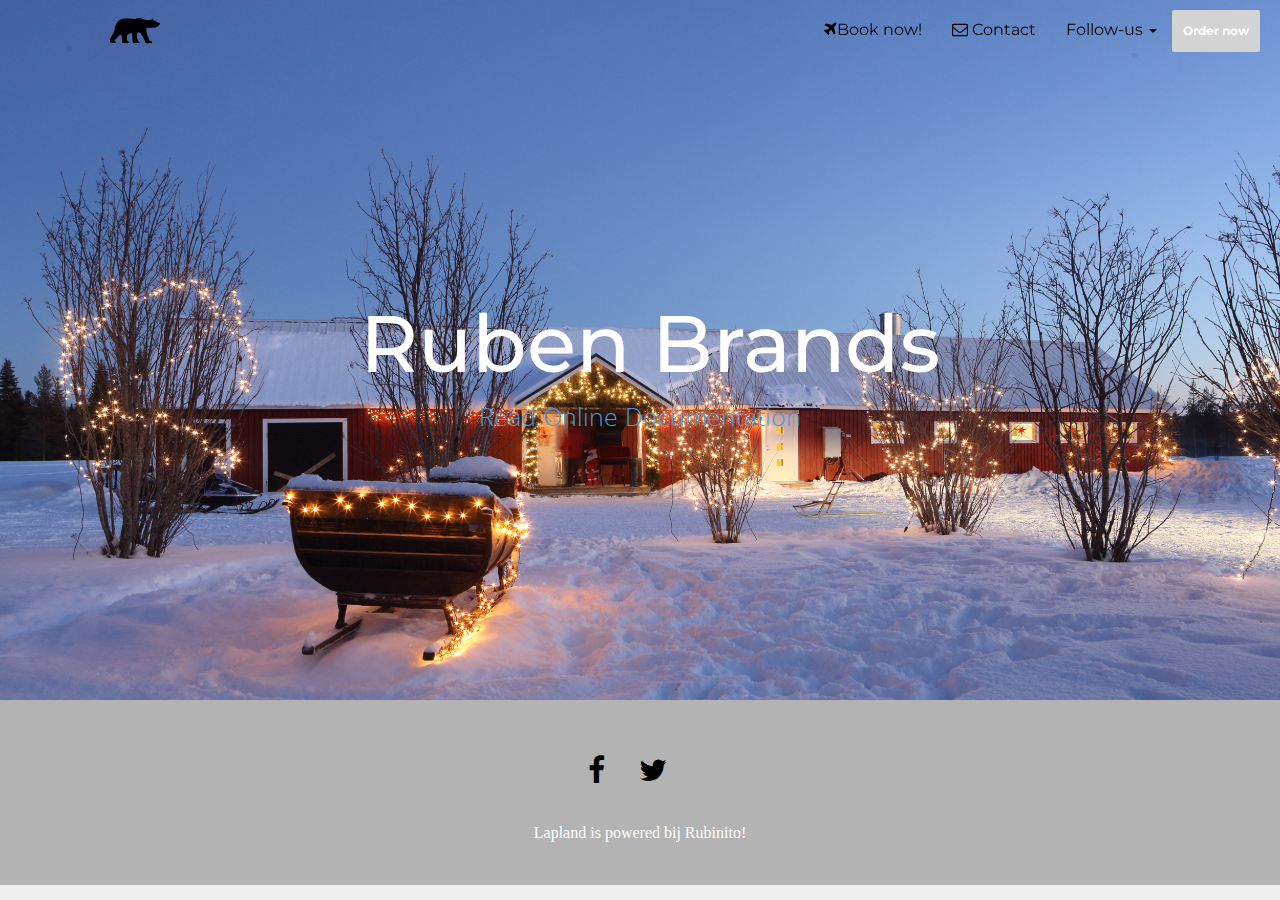
<file: contact.html>
<!doctype html>
<html>
  <head>
    <meta charset="utf-8">

    <!-- Always force latest IE rendering engine or request Chrome Frame -->
    <meta content="IE=edge,chrome=1" http-equiv="X-UA-Compatible">

    <!-- Use title if it's in the page YAML frontmatter -->
    <title>Team and contact info</title>

    <link href="stylesheets/all.css" rel="stylesheet" type="text/css" />
    <script src="javascripts/all.js" type="text/javascript"></script>
  </head>

  <body class="contact">
    <nav class="navbar navbar-default navbar-fixed-top navbar-wagon" role="navigation">
      <div class="container-fluid">
        <!-- Brand and toggle get grouped for better mobile display -->
        <div class="navbar-header">
          <button type="button" class="navbar-toggle collapsed" data-toggle="collapse" data-target="#bs-example-navbar-collapse-1">
            <span class="sr-only">Toggle navigation</span>
            <span class="icon-bar"></span>
            <span class="icon-bar"></span>
            <span class="icon-bar"></span>
          </button>
<a class="navbar-brand" href="./">            <img src="images/logo.svg" />
</a>        </div>

        <!-- Collect the nav links, forms, and other content for toggling -->
        <div class="collapse navbar-collapse" id="bs-example-navbar-collapse-1">

          <ul class="nav navbar-nav navbar-right">
            <li>
<a href="/#book">                <i class="fa fa-plane"></i></i>Book now!
</a>            </li>
            <li>
<a href="contact.html">                <i class="fa fa-envelope-o"></i> Contact
</a>            </li>
            <li class="dropdown">
              <a href="#" class="dropdown-toggle" data-toggle="dropdown" role="button" aria-expanded="false">Follow-us <span class="caret"></span></a>
              <ul class="dropdown-menu" role="menu">
                <li><a href="https://www.facebook.com/ruben.brands"><i class="fa fa-facebook-square"></i> Facebook</a></li>
                <li><a href="https://twitter.com/rdbrands"><i class="fa fa-twitter-square"></i> Twitter</a></li>
              </ul>
            </li>
            <li><a href="/#" data-toggle="modal" data-target="#subscribe-modal" class="btn">Order now</a></li>
          </ul>
        </div><!-- /.navbar-collapse -->
      </div><!-- /.container-fluid -->
    </nav>

    <div id="banner">
<div class="welcome text-center padded">
  <h1>Ruben Brands</h1>
  <p class="doc">
    <a href="http://middlemanapp.com/">Read Online Documentation</a>
  </p><!-- .doc -->
</div><!-- .welcome -->
</div>

<!-- Mijn eigen footer
 -->

<div class="row">
    <div class="col-xs-12 col-sm-12">
      <div id="footer">
        <ul class="list-inline">
          <li><a href="http://www.facebook.com/ruben.brands"><i class="fa fa-facebook"></i></a></li>
          <li><a href="http://www.twiter.com/rdbrands"><i class="fa fa-twitter"></i></a></li>
        </ul>
        <p>Lapland is powered bij Rubinito!</p>
      </div>
    </div>
  </div>


  </body>
</html>
</file>
